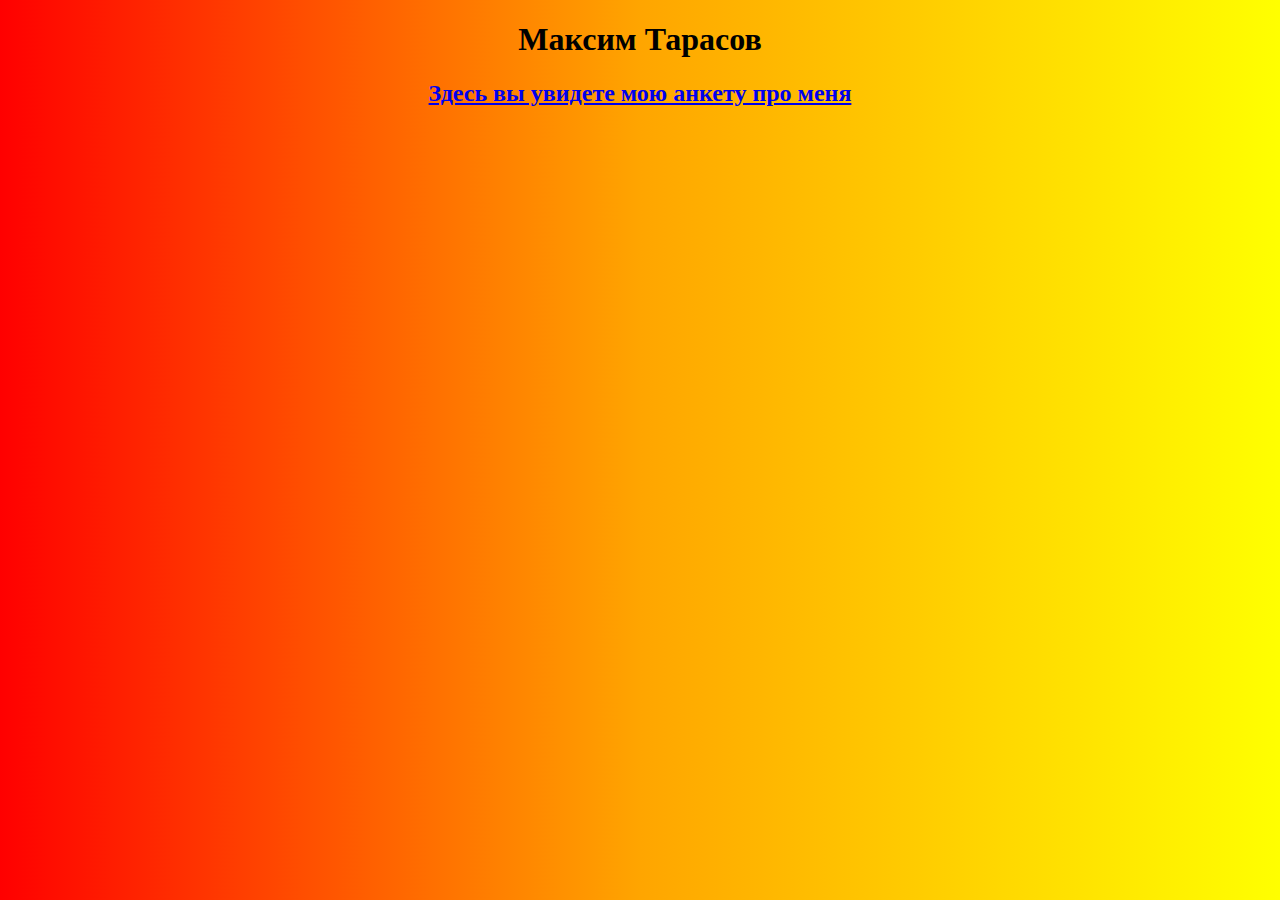
<file: index.html>
<!DOCTYPE html>
<html>
<head>
	<title>моя анкета</title>
	<link rel="stylesheet" type="text/css" href="style.css">
</head>
<body>
<h1>Максим Тарасов</h1>
<a href="index2.html"><h2>Здесь вы увидете мою анкету про меня</h2></a>
</body>
</htms>
</file>
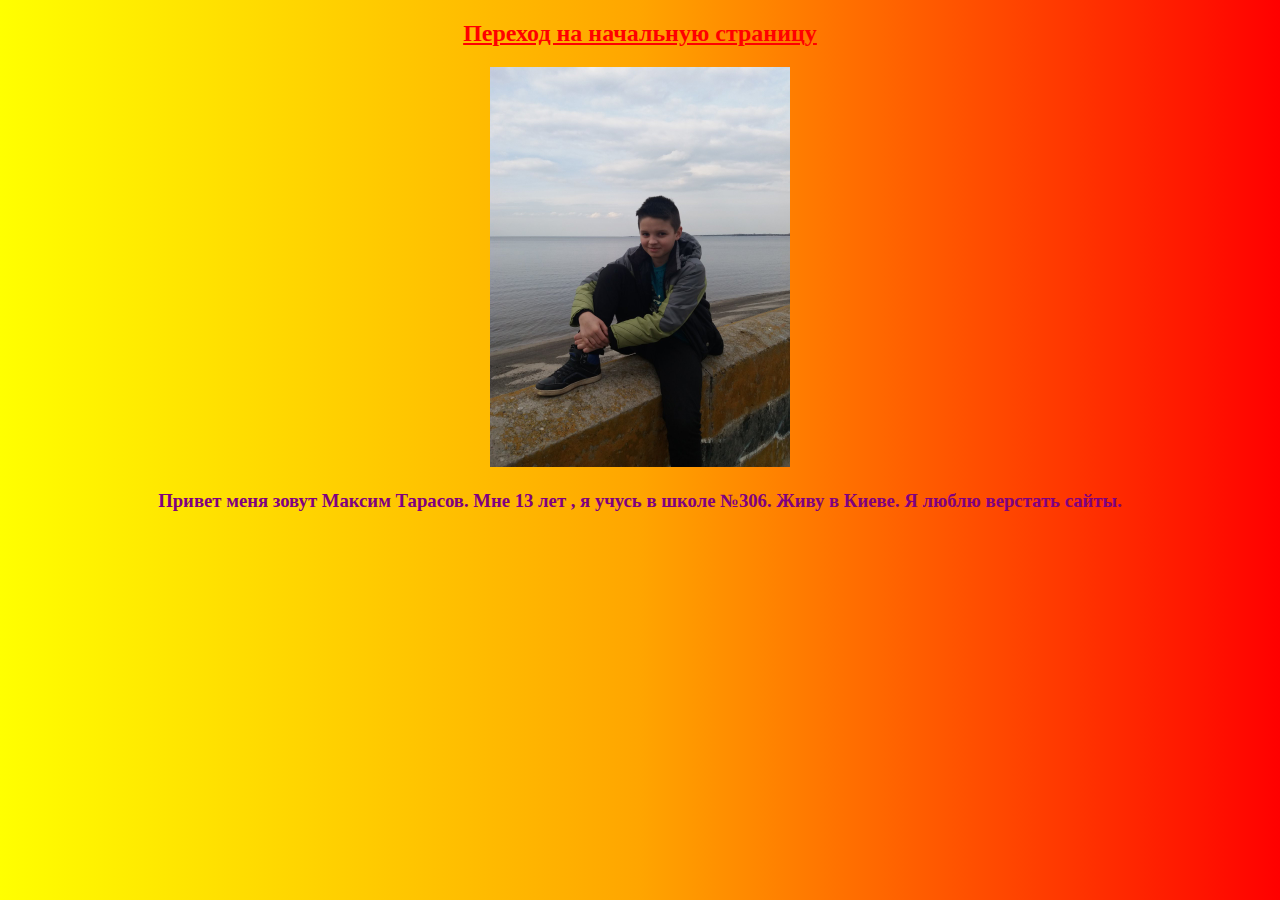
<file: index2.html>
<!DOCTYPE html>
<html>
<head>
	<title>страница вторая</title>
	<link rel="stylesheet" type="text/css" href="style2.css">
</head>
<body>
	<a href="index.html"><h2>Переход на начальную страницу</h2></a>
<p><img src="im.jpg" width="300" height="400"></p>
<h3>Привет меня зовут Максим Тарасов. Мне 13 лет , я учусь в школе №306. Живу в Киеве. 
Я люблю верстать сайты.</h3>
</body>
</html>
</file>
<file: style.css>
body{
	 background: linear-gradient( 90deg, red, orange , yellow);
	
}
h1{
	text-align: center;
	color:black;
}
h2{
	
}
a{
	color:linear-gradient(90deg, red, orange , yellow);
	text-align: center;	
}
</file>
<file: style2.css>
body{
	background: linear-gradient( 90deg, yellow, orange , red);
}
a{
	color: red;
	text-align: center;
}
h2{
	text-align: center;
	
}
img{
	text-align:center;
}
p{
	text-align: center;
}
h3{
	text-align: center;
	color: purple;
}
</file>
